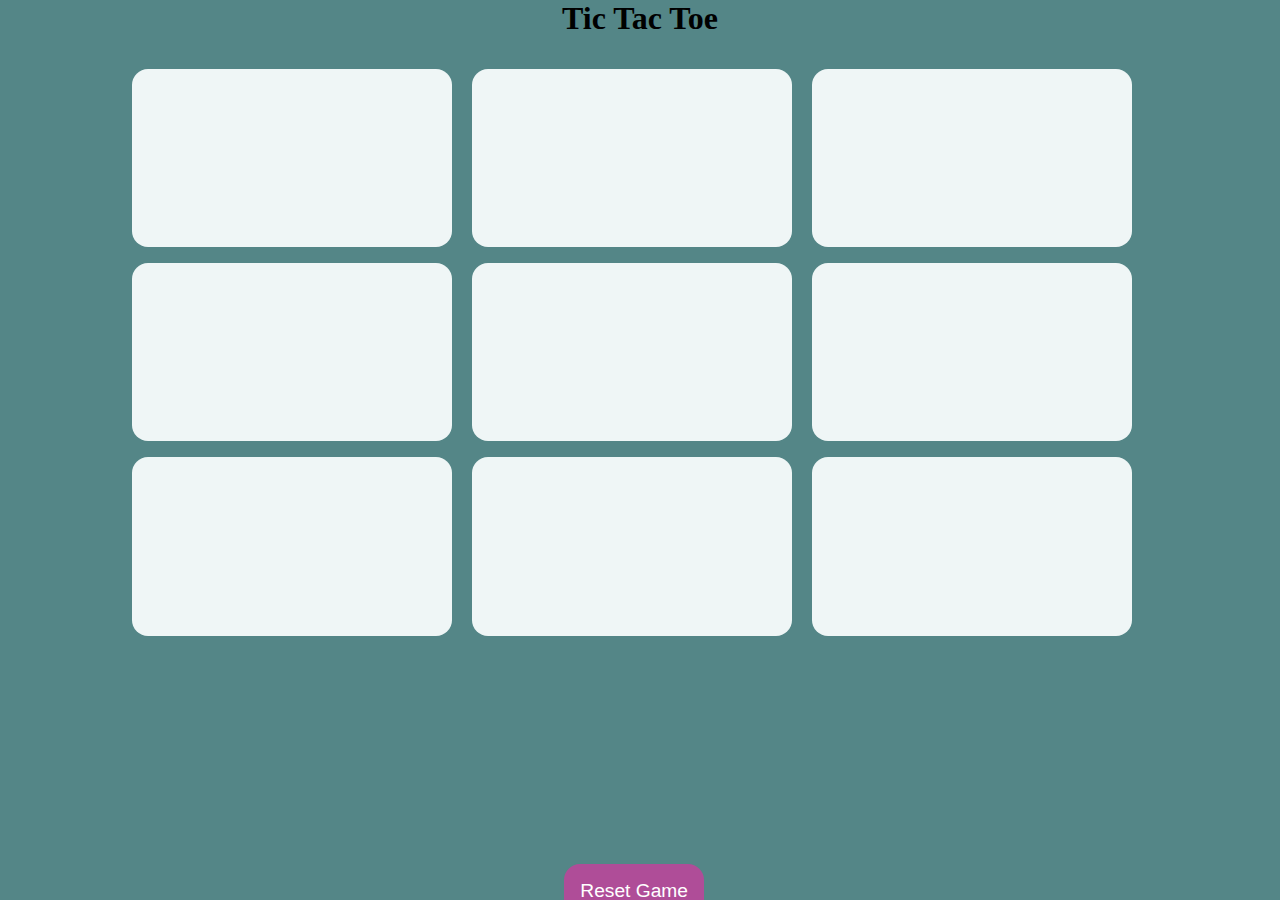
<file: Tic_tac_Game/index.html>
<!DOCTYPE html>
<html lang="en">
<head>
    <meta charset="UTF-8">
    <meta name="viewport" content="width=device-width, initial-scale=1.0">
    <title>Tic-Tac-toe game</title>
</head>
<link rel="stylesheet" href="style.css">
      
<body>
    <div class="msg-container hide">
        <p id="msg"> Winner</p>
        <button id="newgame">New game</button>
    </div>


    <main>
        <h1> Tic Tac Toe</h1>
            <div class="container">
                <div class="boxes">
                          <button class="box"></button>
                          <button class="box"></button>
                          <button class="box"></button>
                          <button class="box"></button>
                          <button class="box"></button>
                          <button class="box"></button>
                          <button class="box"></button>
                          <button class="box"></button>
                          <button class="box"></button>
            
                 </div>
            </div>
    </main>
     <div>
        <button id="reset"> Reset Game</button>
     </div>
</body>
<script src="script.js"></script>
</html>
</file>
<file: Tic_tac_Game/style.css>
*{
    margin: 0;
    padding: 0;
}
body{
    background-color: #548687;
    text-align: center;
}
.container{
    height: 60vh;
}
.boxes{
    padding-top: 2rem;
    height: 100%;
    width: 100%;
}
.box{
    margin: 0 1rem 1rem 0 ;
    height:33%;
    width:25%;
    border-radius: 1rem;
    border: none;
    font-size: 2rem;
    color: #b0413e;
    background-color: #eff6f6;
}
#reset{
    padding: 1rem;
    font-size: 1.2rem;
    background-color: #af4d98;
    position: fixed;
    bottom: -2%;
    right: 45%;
    border: none;
    border-radius: 1rem;
    color: white;
}

#newgame{
padding: 1rem;
    font-size: 1.2rem;
    background-color: #af4d98;
    right: 45%;
    border: none;
    border-radius: 1rem;
    color: white;
}
#msg{
font-size: 2rem;
color: aliceblue;
padding:0.5rem;
}
.hide{
display: none;
}
</file>
